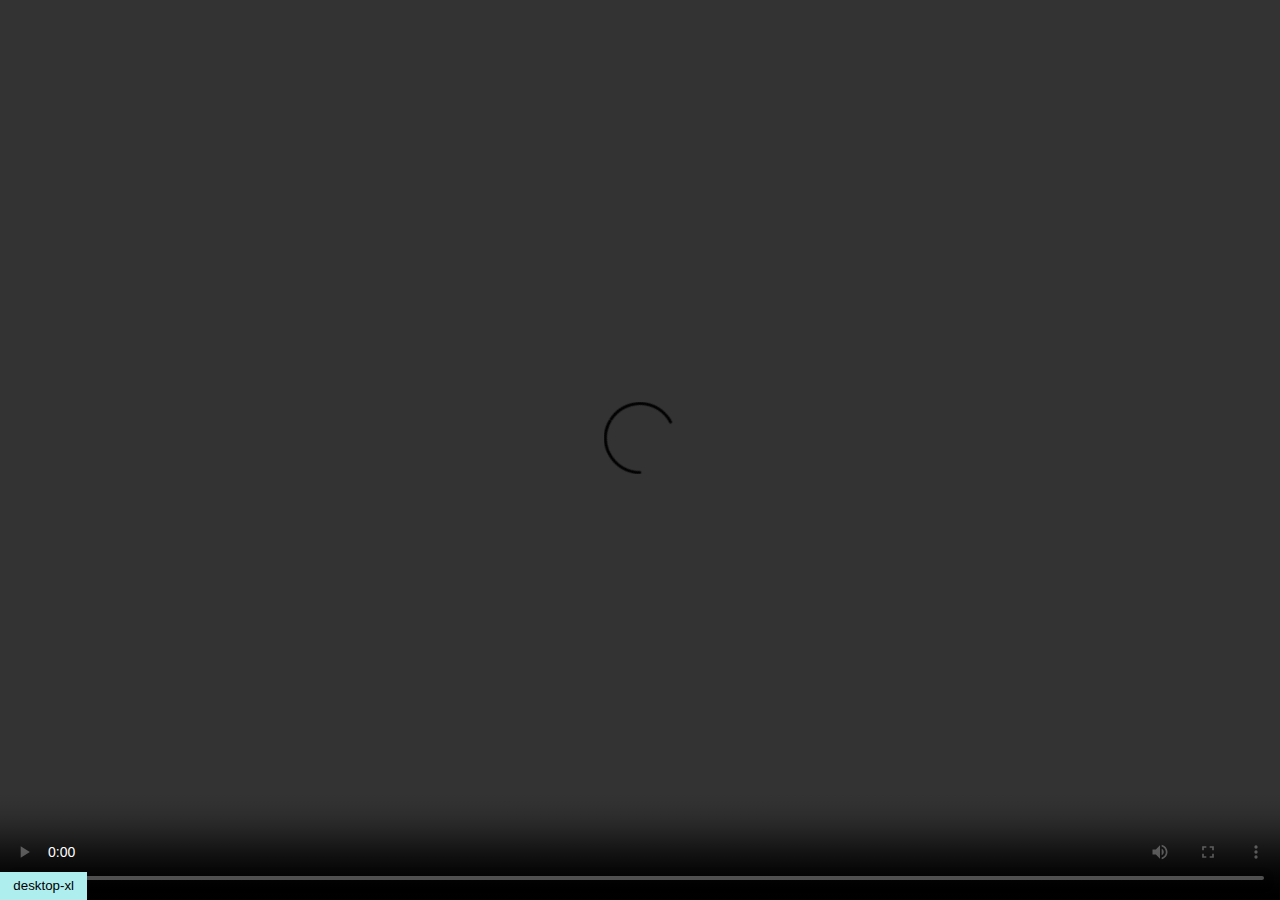
<file: html5-video-background-coverV1/src/index.html>
<!DOCTYPE html>
<html lang="en-us" id="iii">
<head>
	<meta name="viewport" content="width=device-width, initial-scale=1.0, maximum-scale=1.0, user-scalable=0">
	<meta http-equiv="Content-Type" content="text/html; charset=utf-8">
	<meta charset="UTF-8"/>
	<meta name="description" content="Vincent V. Toscano website.">
	<meta name="keywords" content="Vincent V. Toscano">
	<meta name="author" content="Vincent V. Toscano">
	<meta name="copyright" content="&copy;2015 Vincent V. Toscano">

	<title>Video background-cover</title>

	<link rel="shortcut icon" href="assets/imgs/global/favicon_16x16.ico"/>
	<link type="text/css" href="css/main-min.css" rel="stylesheet">

	<script src="libs/greensock-js/TweenMax_1-17-0.min.js"></script>

</head>
<body>
	<video id="vid1" class="bgvid" src="http://techslides.com/demos/sample-videos/small.mp4" controls></video>

	<script>
		var needsRedraw = document.getElementById('vid1');

		function redraw() {
			//marginLeft : '-' + ($('#bgvid').width()/2) + 'px'
			needsRedraw.style.marginLeft = '-' + (needsRedraw.offsetWidth/2) + 'px';
			console.log(needsRedraw.offsetWidth);
		}
		TweenLite.ticker.addEventListener("tick", redraw);
	</script>
</body>

</html>
</file>
<file: html5-video-background-coverV1/src/css/main-min.css>
@charset "UTF-8";abbr,address,article,aside,audio,b,blockquote,body,canvas,caption,cite,code,dd,del,details,dfn,div,dl,dt,em,fieldset,figcaption,figure,footer,form,h1,h2,h3,h4,h5,h6,header,hgroup,hr,html,i,iframe,img,ins,kbd,label,legend,li,mark,menu,nav,object,ol,p,pre,q,samp,section,small,span,strong,sub,summary,sup,table,tbody,td,tfoot,th,thead,time,tr,ul,var,video{margin:0;padding:0;border:0;outline:0;font-size:100%;font-weight:400;background:0 0;font-family:inherit;color:inherit;pointer-events:inherit}body,html{font:normal normal normal 10pt/normal Arial,Helvetica,sans-serif;color:#9e9e9e}*,div,p,span{cursor:default}a img,textarea{border:0 none;outline:0;border-width:0;background-color:transparent}a{color:#e8e8e8;text-decoration:none;cursor:pointer;white-space:nowrap;-webkit-tap-highlight-color:transparent}a:link{color:#e8e8e8;-webkit-tap-highlight-color:transparent}a:visited{color:#e8e8e8}a:hover{color:#9e9e9e;cursor:pointer;text-decoration:none}a:active{color:#e8e8e8}h1,h2,h3,h4,h5,h6{font-weight:700}input[type=button]{width:100px;font-weight:700}ol,ul{list-style:none}table{border-collapse:collapse;border-spacing:0}caption,td,th{text-align:left;font-weight:400;vertical-align:middle}blockquote,q{quotes:none}blockquote:after,blockquote:before,q:after,q:before{content:"";content:none}article,aside,details,figcaption,figure,footer,header,hgroup,menu,nav,section,summary{display:block}*,:after,:before{-moz-box-sizing:border-box;-webkit-box-sizing:border-box;box-sizing:border-box}*{-webkit-transform:translate3d(0,0,0);-moz-transform:translate3d(0,0,0);-ms-transform:translate3d(0,0,0);-o-transform:translate3d(0,0,0);transform:translate3d(0,0,0)}body,html{height:100%;width:100%;overflow-x:hidden}body{background:#434240 no-repeat top center;-webkit-background-size:cover;-moz-background-size:cover;-o-background-size:cover;background-size:cover}body:after{background:red;color:#000;content:"undefined";left:0;bottom:0;-ms-filter:"progid:DXImageTransform.Microsoft.Alpha(Opacity=8000)";-webkit-opacity:80;-khtml-opacity:80;-moz-opacity:80;opacity:80;padding:.5em 1em;position:absolute;text-align:center;z-index:99}@media only screen and (max-width:529px){body:after{background:orange;content:"mobile"}}@media only screen and (min-width:530px) and (max-width:949px){body:after{background:purple;content:"tablet"}}@media only screen and (min-width:950px) and (max-width:1128px){body:after{background:green;content:"desktop"}}@media only screen and (min-width:1129px){body:after{background:#afeeee;content:"desktop-xl"}}@media only screen and (-webkit-min-device-pixel-ratio:1.5),only screen and (min--moz-device-pixel-ratio:1.5),only screen and (-o-min-device-pixel-ratio:3/2),only screen and (min-device-pixel-ratio:1.5){body:after{background:#ff1493;content:"highdensity"}}#root_cont{width:100%;height:auto;position:absolute;left:0;top:0;margin:0;box-shadow:0 0 100px #000}#rootView_cont{width:100%;height:auto;position:relative;background:0 0}.view{position:relative;left:0;top:0;width:100%;margin:0;height:auto;overflow:hidden;background:#add8e6 no-repeat top center}.viewSub{position:relative;left:0;top:0;width:100%;margin:0;height:auto;overflow:hidden;background:#556b2f;font:Helvetica,Arial;color:#faebd7;letter-spacing:1pt;text-shadow:none;font-smooth:always;-webkit-font-smoothing:antialiased}video.background{position:fixed;right:0;bottom:0;z-index:-1;min-width:100%;min-height:100%;width:auto;height:auto;top:50%;left:50%;-webkit-transform:translate(-50%,-50%);-moz-transform:translate(-50%,-50%);-ms-transform:translate(-50%,-50%);transform:translate(-50%,-50%)}video.bgvid{position:absolute;bottom:0;left:50%;min-width:100%;min-height:100%;width:auto;height:auto;z-index:-1;overflow:hidden}
</file>
